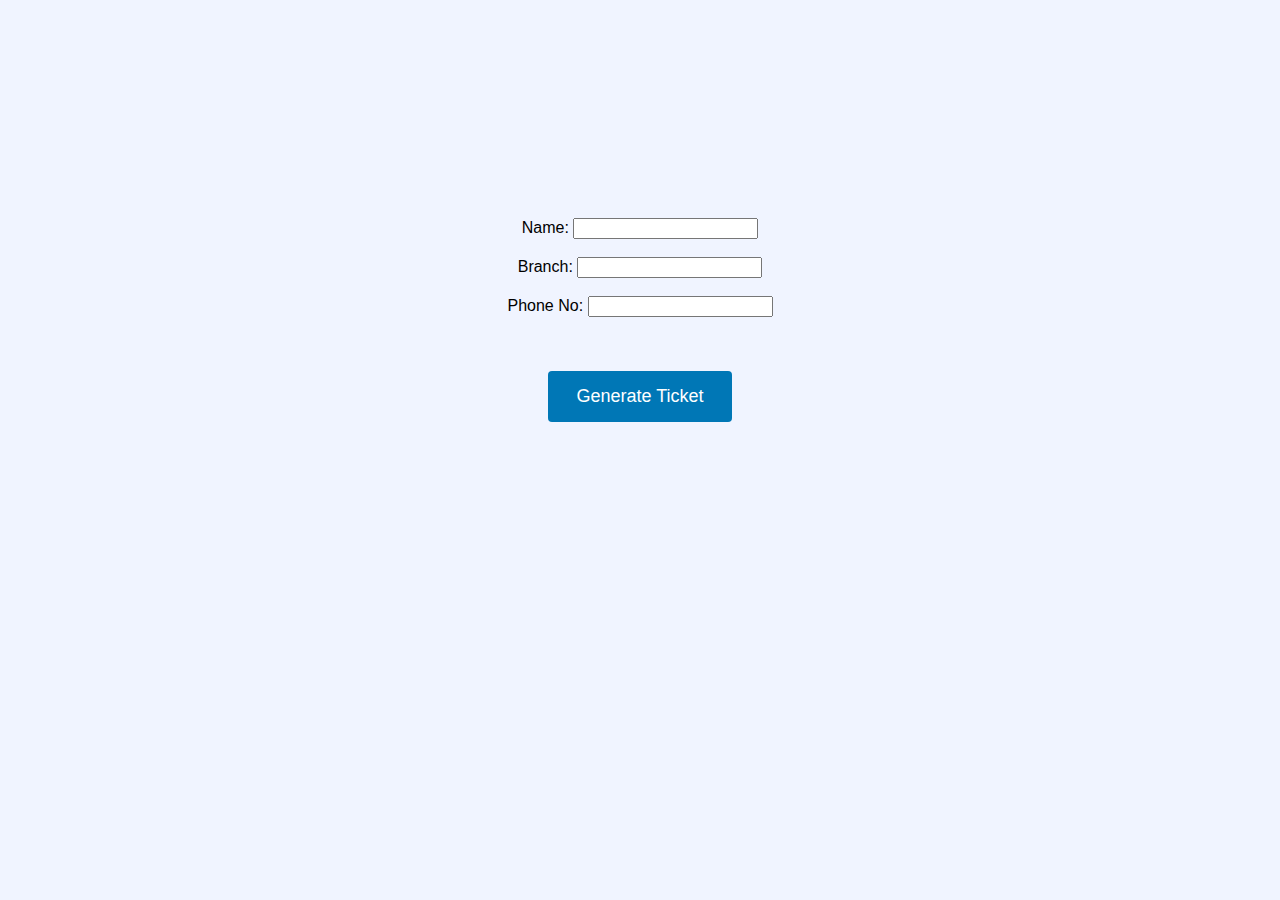
<file: index.html>
<!DOCTYPE html>
<html lang="en">
<head>
    <meta charset="UTF-8">
    <meta name="viewport" content="width=device-width, initial-scale=1.0">
    <title>ACM Movie Ticket</title>
    <link rel="stylesheet" href="styles.css">
</head>
<body>
    <div class="container">
        <h5 class="heading fade-in">ACM Movie Ticket</h5>
        <form id="ticketForm" onsubmit="validateForm(event); return false;">
            <label for="name">Name:</label>
            <input type="text" id="name" required><br>
            <br/>
            <label for="branch">Branch:</label>
            <input type="text" id="branch" required><br>
            <br/>
            <label for="phone">Phone No:</label>
            <input type="text" id="phone" required><br>
            <br/>
            <br/>
            <br/>
            <button type="submit" class="submit-button">Generate Ticket</button>
        </form>
    </div>

    <script>
        // Validate form before redirecting
        function validateForm(event) {
            const name = document.getElementById('name').value;
            const branch = document.getElementById('branch').value;
            const phone = document.getElementById('phone').value;

            // Check if phone number is exactly 10 digits
            const phoneRegex = /^\d{10}$/;
            if (!phoneRegex.test(phone)) {
                alert("Please enter a valid 10-digit phone number.");
                event.preventDefault();
                return false;
            }

            // If valid, proceed to redirect to ticket.html with URL parameters
            generateTicketPage(name, branch, phone);
        }

        // Function to redirect to ticket.html with user input passed as URL parameters
        function generateTicketPage(name, branch, phone) {
            // Redirect to ticket.html with the data as query parameters
            window.location.href = `ticket.html?name=${encodeURIComponent(name)}&branch=${encodeURIComponent(branch)}&phone=${encodeURIComponent(phone)}`;
        }
    </script>
</body>
</html>
</file>
<file: styles.css>
/* General styles */
body {
    font-family: Arial, sans-serif;
    background-color: #f0f4ff;
    text-align: center;
    padding: 20px;
}

.container {
    max-width: 600px;
    margin: 0 auto;
    padding: 20px;
}

h1 {
    color: #005f99;
    transition: color 0.5s; /* Smooth transition for color change */
    font-size: 32px; /* Increased font size for the heading */
}
h5 {
    color: #005f99;
    transition: color 0.5s; /* Smooth transition for color change */
    font-size: 38px; /* Increased font size for the heading */
}

h1:hover {
    color: #0077b6; /* Change color on hover */
}

/* Ticket styling */
.ticket {
    background-color: #e0f7fa;
    color: #005f99;
    padding: 30px; /* Increased padding for larger boxes */
    border: 2px dashed #0077b6;
    border-radius: 10px;
    width: 600px; /* Increased width for the ticket box */
    margin: 15px auto;
    position: relative;
    box-sizing: border-box;
}

/* Logo and heading strip */
.ticket-header {
    background-color: #99cfff; /* Lighter blue */
    color: white;
    display: flex;
    align-items: center;
    padding: 10px 0; /* Increased padding for a larger header */
    width: calc(100% + 36px);
    position: relative;
    left: -18px;
    top: -18px;
    justify-content: space-between; /* Space between logo and heading */
    margin: 0;
    border-radius: 10px 10px 0 0;
    box-sizing: border-box;
}

/* Logo styling inside the header */
.ticket-header .logo {
    margin-left: 20px;
    width: 70px; /* Increased logo size */
    height: auto;
}

.ticket-header .cinema-logo {
    width: 70px; /* Adjust size as needed */
    height: auto;
    margin-left: auto; /* Pushes the cinema logo to the right */
}

.ticket-header h2 {
    flex: 1; /* Allow the title to take available space */
    text-align: center; /* Center align the text */
    margin: 0; /* Remove default margin */
    font-size: 24px; /* Increased font size for the heading */
}

/* Ticket content styling */
.ticket-details {
    display: flex;
    align-items: flex-start;
    justify-content: space-between;
    padding-top: 20px;
    position: relative;
}

/* Left section: User details */
.left-section {
    text-align: left;
    width: 30%; /* Increased left section width */
    font-size: 16px; /* Increased font size */
}

.left-section p {
    margin: 15px 0; /* Increased space between paragraphs */
}

/* Center section: Movie details */
.center-section {
    text-align: left;
    width: 40%; /* Increased center section width */
    font-size: 20px; /* Increased font size for emphasis */
    padding-left: 20px; /* Add padding to move text slightly right */
}

.center-section p {
    margin: 15px 0; /* Increased space between paragraphs */
    font-weight: bold; /* Make text bold */
}

/* Right section: Cinema image */
.right-section {
    width: 30%; /* Increased right section width */
    text-align: right;
}

.right-section .cinema-img {
    width: 100px; /* Adjust the size of the cinema image */
    height: auto;
}

/* Button styling */
button {
    padding: 15px 28px; /* Increased padding for larger button */
    background-color: #0077b6;
    color: #fff;
    font-size: 18px; /* Increased font size */
    border: none;
    border-radius: 4px;
    cursor: pointer;
    transition: background-color 0.3s, transform 0.2s; /* Smooth transition for button hover */
}

button:hover {
    background-color: #005f99;
    transform: scale(1.05); /* Slightly increase size on hover */
}
/* Fade-in animation */
.fade-in {
    opacity: 0; /* Start fully transparent */
    animation: fadeIn 5s forwards; /* Fade in over 2 seconds */
}

/* Keyframes for the fade-in animation */
@keyframes fadeIn {
    to {
        opacity: 1; /* End fully opaque */
    }
}
</file>
